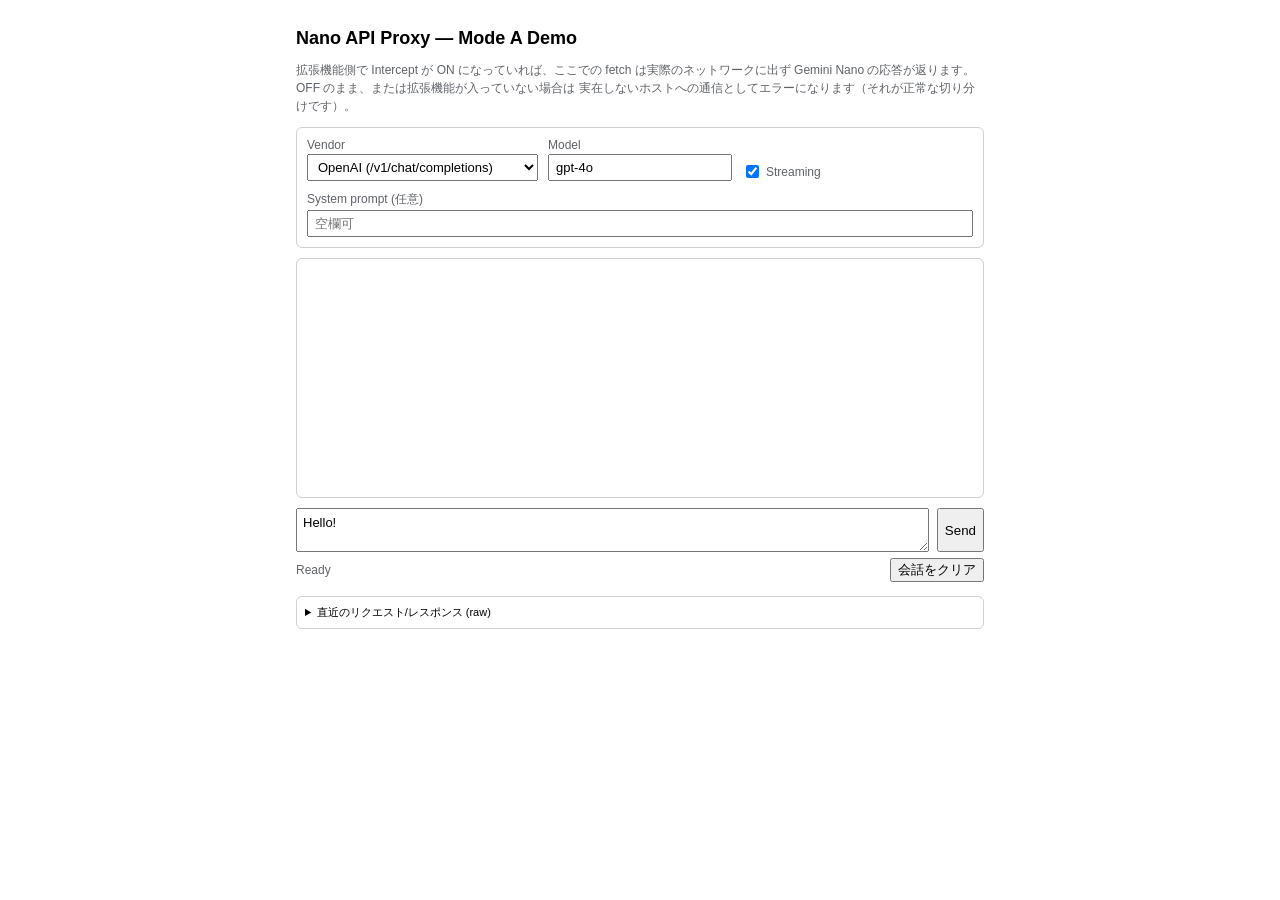
<file: demo/index.html>
<!doctype html>
<html lang="ja">
  <head>
    <meta charset="utf-8" />
    <meta name="viewport" content="width=device-width, initial-scale=1" />
    <title>Nano API Proxy — Mode A Demo</title>
    <link rel="stylesheet" href="style.css" />
  </head>
  <body>
    <!--
      Test-only demo app for Nano API Proxy's Mode A (in-browser fetch interception). It has no
      build step and no server-side logic: every "LLM API call" below is a plain fetch() to a
      real vendor hostname (api.openai.com / api.anthropic.com / generativelanguage.googleapis.com)
      that the extension intercepts client-side, so nothing here ever reaches the internet when
      the extension is enabled. See README.md in this folder for how to run it.

      This page must be served over http://localhost or http://127.0.0.1 (e.g.
      `python3 -m http.server` from this directory) — the extension's default intercept targets
      don't match file:// URLs.
    -->
    <header>
      <h1>Nano API Proxy — Mode A Demo</h1>
      <p class="hint">
        拡張機能側で Intercept が ON になっていれば、ここでの fetch は実際のネットワークに出ず
        Gemini Nano の応答が返ります。OFF のまま、または拡張機能が入っていない場合は
        実在しないホストへの通信としてエラーになります（それが正常な切り分けです）。
      </p>
    </header>

    <main>
      <section class="controls">
        <label>
          Vendor
          <select id="vendor">
            <option value="openai">OpenAI (/v1/chat/completions)</option>
            <option value="anthropic">Anthropic (/v1/messages)</option>
            <option value="gemini">Gemini (:streamGenerateContent)</option>
          </select>
        </label>
        <label>
          Model
          <input id="model" type="text" value="gpt-4o" />
        </label>
        <label class="checkbox">
          <input id="stream" type="checkbox" checked />
          Streaming
        </label>
        <label class="grow">
          System prompt (任意)
          <input id="system-prompt" type="text" placeholder="空欄可" />
        </label>
      </section>

      <section id="chat-log" aria-live="polite"></section>

      <section class="composer">
        <textarea id="user-input" rows="2" placeholder="メッセージを入力して Enter（Shift+Enterで改行）">Hello!</textarea>
        <button id="send-btn" type="button">Send</button>
      </section>

      <section class="status-bar">
        <span id="status-text">Ready</span>
        <button id="clear-btn" type="button">会話をクリア</button>
      </section>

      <details class="raw-panel">
        <summary>直近のリクエスト/レスポンス (raw)</summary>
        <div class="raw-grid">
          <div>
            <h3>Request</h3>
            <pre id="raw-request"></pre>
          </div>
          <div>
            <h3>Response (raw stream/body)</h3>
            <pre id="raw-response"></pre>
          </div>
        </div>
      </details>
    </main>

    <script src="app.js"></script>
  </body>
</html>
</file>
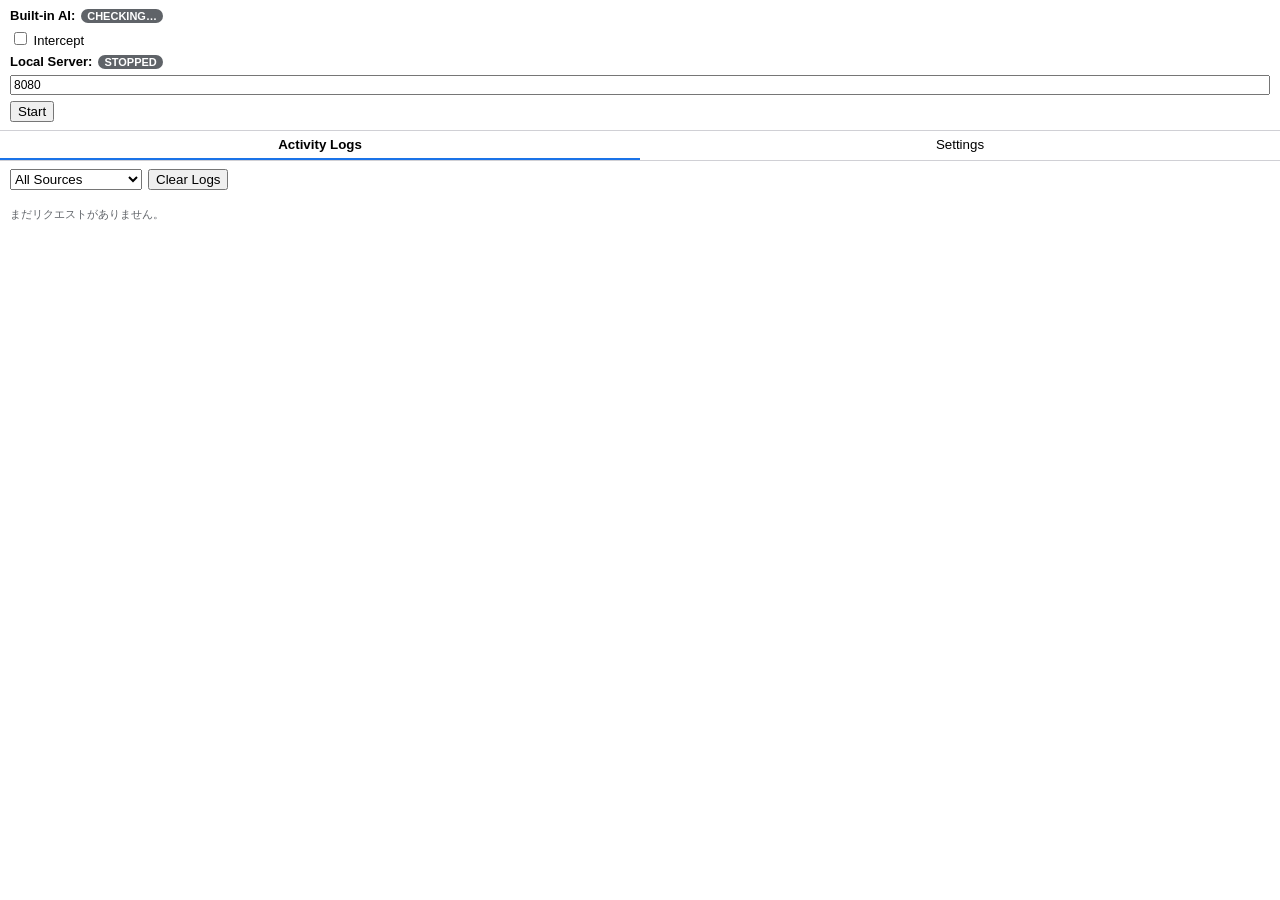
<file: sidepanel/index.html>
<!doctype html>
<html lang="ja">
  <head>
    <meta charset="utf-8" />
    <title>Nano API Proxy</title>
    <link rel="stylesheet" href="sidepanel.css" />
  </head>
  <body>
    <header class="status-bar">
      <div class="status-row">
        <span class="label">Built-in AI:</span>
        <span id="ai-status" class="badge badge-unknown">CHECKING…</span>
        <button id="download-btn" class="hidden" type="button">モデルをダウンロード</button>
      </div>
      <div id="download-progress-row" class="status-row hidden">
        <progress id="download-progress" max="100" value="0"></progress>
        <span id="download-progress-label">0%</span>
      </div>
      <div class="status-row">
        <label class="toggle">
          <input type="checkbox" id="intercept-toggle" />
          Intercept
        </label>
        <span id="intercept-targets" class="hint"></span>
      </div>
      <div class="status-row">
        <span class="label">Local Server:</span>
        <span id="server-status" class="badge badge-unknown">STOPPED</span>
        <input type="number" id="server-port" min="1" max="65535" value="8080" />
        <button id="server-start-btn" type="button">Start</button>
        <button id="server-stop-btn" type="button" class="hidden">Stop</button>
      </div>
      <div id="server-error" class="error hidden"></div>
    </header>

    <nav class="tabs">
      <button class="tab-btn active" data-tab="logs">Activity Logs</button>
      <button class="tab-btn" data-tab="settings">Settings</button>
    </nav>

    <section id="tab-logs" class="tab-panel active">
      <div class="toolbar">
        <select id="log-filter">
          <option value="all">All Sources</option>
          <option value="in-browser">IN-BROWSER</option>
          <option value="external">EXTERNAL-HTTP</option>
        </select>
        <button id="clear-logs-btn" type="button">Clear Logs</button>
      </div>
      <ul id="log-list"></ul>
      <p id="log-empty" class="hint">まだリクエストがありません。</p>
    </section>

    <section id="tab-settings" class="tab-panel">
      <fieldset>
        <legend>System Prompt Override</legend>
        <textarea id="system-prompt-override" rows="3" placeholder="空欄なら上書きしません"></textarea>
      </fieldset>
      <fieldset>
        <legend>Latency &amp; Jitter Simulation</legend>
        <label>TTFT 遅延 (ms) <input type="number" id="latency-ttft" min="0" value="0" /></label>
        <label>トークン間隔 (ms) <input type="number" id="latency-jitter" min="0" value="0" /></label>
      </fieldset>
      <fieldset>
        <legend>Intercept 対象オリジン</legend>
        <textarea id="intercept-targets-input" rows="2" placeholder="1行に1パターン (例: http://localhost/*)"></textarea>
        <button id="save-targets-btn" type="button">保存</button>
      </fieldset>
    </section>

    <template id="log-item-template">
      <li class="log-item">
        <button class="log-summary" type="button">
          <span class="badge source-badge"></span>
          <span class="method"></span>
          <span class="url"></span>
          <span class="status"></span>
          <span class="ttft"></span>
        </button>
        <div class="log-detail hidden">
          <div class="log-origin"></div>
          <div class="log-messages"></div>
          <div class="log-response"></div>
        </div>
      </li>
    </template>

    <script type="module" src="sidepanel.js"></script>
  </body>
</html>
</file>
<file: demo/style.css>
:root {
  color-scheme: light dark;
  --border: #d0d0d5;
  --bg-soft: #f5f5f7;
  --blue: #1a73e8;
  --gray: #5f6368;
}

* {
  box-sizing: border-box;
}

body {
  margin: 0;
  font-family: -apple-system, BlinkMacSystemFont, "Segoe UI", Roboto, sans-serif;
  max-width: 720px;
  margin: 0 auto;
  padding: 16px;
}

header h1 {
  font-size: 18px;
  margin-bottom: 4px;
}

.hint {
  color: var(--gray);
  font-size: 12px;
  line-height: 1.5;
}

.controls {
  display: flex;
  flex-wrap: wrap;
  gap: 10px;
  align-items: flex-end;
  padding: 10px;
  border: 1px solid var(--border);
  border-radius: 6px;
  margin: 10px 0;
}

.controls label {
  display: flex;
  flex-direction: column;
  gap: 2px;
  font-size: 12px;
  color: var(--gray);
}

.controls label.checkbox {
  flex-direction: row;
  align-items: center;
  gap: 4px;
}

.controls label.grow {
  flex: 1;
  min-width: 200px;
}

.controls input,
.controls select {
  font-size: 13px;
  padding: 4px 6px;
}

#chat-log {
  min-height: 240px;
  max-height: 420px;
  overflow-y: auto;
  border: 1px solid var(--border);
  border-radius: 6px;
  padding: 10px;
  display: flex;
  flex-direction: column;
  gap: 8px;
}

.msg {
  padding: 8px 10px;
  border-radius: 8px;
  white-space: pre-wrap;
  word-break: break-word;
  max-width: 90%;
}

.msg-user {
  align-self: flex-end;
  background: var(--blue);
  color: #fff;
}

.msg-assistant {
  align-self: flex-start;
  background: var(--bg-soft);
}

.msg-error {
  align-self: stretch;
  background: #fce8e6;
  color: #a50e0e;
  font-size: 12px;
}

.composer {
  display: flex;
  gap: 8px;
  margin-top: 10px;
}

.composer textarea {
  flex: 1;
  font-family: inherit;
  font-size: 13px;
  padding: 6px;
}

.status-bar {
  display: flex;
  justify-content: space-between;
  align-items: center;
  margin-top: 6px;
  font-size: 12px;
  color: var(--gray);
}

.raw-panel {
  margin-top: 14px;
  border: 1px solid var(--border);
  border-radius: 6px;
  padding: 8px;
  font-size: 11px;
}

.raw-grid {
  display: grid;
  grid-template-columns: 1fr 1fr;
  gap: 8px;
  margin-top: 8px;
}

.raw-grid pre {
  white-space: pre-wrap;
  word-break: break-word;
  max-height: 240px;
  overflow-y: auto;
  background: var(--bg-soft);
  padding: 6px;
  border-radius: 4px;
}
</file>
<file: sidepanel/sidepanel.css>
:root {
  color-scheme: light dark;
  --border: #d0d0d5;
  --bg-soft: #f5f5f7;
  --blue: #1a73e8;
  --green: #1e8e3e;
  --red: #d93025;
  --gray: #5f6368;
}

* {
  box-sizing: border-box;
}

body {
  margin: 0;
  font-family: -apple-system, BlinkMacSystemFont, "Segoe UI", Roboto, sans-serif;
  font-size: 13px;
  color-scheme: light dark;
}

.status-bar {
  padding: 8px 10px;
  border-bottom: 1px solid var(--border);
  display: flex;
  flex-direction: column;
  gap: 6px;
}

.status-row {
  display: flex;
  align-items: center;
  gap: 6px;
  flex-wrap: wrap;
}

.label {
  font-weight: 600;
}

.hint {
  color: var(--gray);
  font-size: 11px;
}

.badge {
  display: inline-block;
  padding: 1px 6px;
  border-radius: 10px;
  font-size: 11px;
  font-weight: 600;
  color: #fff;
  background: var(--gray);
}

.badge-available,
.badge-running {
  background: var(--green);
}

.badge-downloadable,
.badge-downloading,
.badge-starting {
  background: #f9ab00;
}

.badge-unavailable,
.badge-unsupported,
.badge-error {
  background: var(--red);
}

.badge-unknown {
  background: var(--gray);
}

.error {
  color: var(--red);
  font-size: 11px;
}

.hidden {
  display: none !important;
}

.tabs {
  display: flex;
  border-bottom: 1px solid var(--border);
}

.tab-btn {
  flex: 1;
  padding: 6px;
  border: none;
  background: none;
  cursor: pointer;
  border-bottom: 2px solid transparent;
}

.tab-btn.active {
  border-bottom-color: var(--blue);
  font-weight: 600;
}

.tab-panel {
  display: none;
  padding: 8px 10px;
}

.tab-panel.active {
  display: block;
}

.toolbar {
  display: flex;
  gap: 6px;
  margin-bottom: 6px;
}

#log-list {
  list-style: none;
  margin: 0;
  padding: 0;
  display: flex;
  flex-direction: column;
  gap: 4px;
}

.log-item {
  border: 1px solid var(--border);
  border-radius: 4px;
  overflow: hidden;
}

.log-summary {
  width: 100%;
  display: flex;
  gap: 6px;
  align-items: center;
  padding: 6px;
  background: var(--bg-soft);
  border: none;
  cursor: pointer;
  text-align: left;
  font-size: 12px;
}

.source-badge.source-in-browser {
  background: var(--blue);
}

.source-badge.source-external {
  background: var(--green);
}

.log-summary .url {
  flex: 1;
  overflow: hidden;
  text-overflow: ellipsis;
  white-space: nowrap;
}

.log-detail {
  padding: 6px;
  font-size: 11px;
  white-space: pre-wrap;
  word-break: break-word;
}

.log-detail > div {
  margin-bottom: 4px;
}

fieldset {
  border: 1px solid var(--border);
  border-radius: 4px;
  margin-bottom: 8px;
}

textarea,
input[type="number"],
input[type="text"] {
  width: 100%;
  font-family: inherit;
  font-size: 12px;
}
</file>
